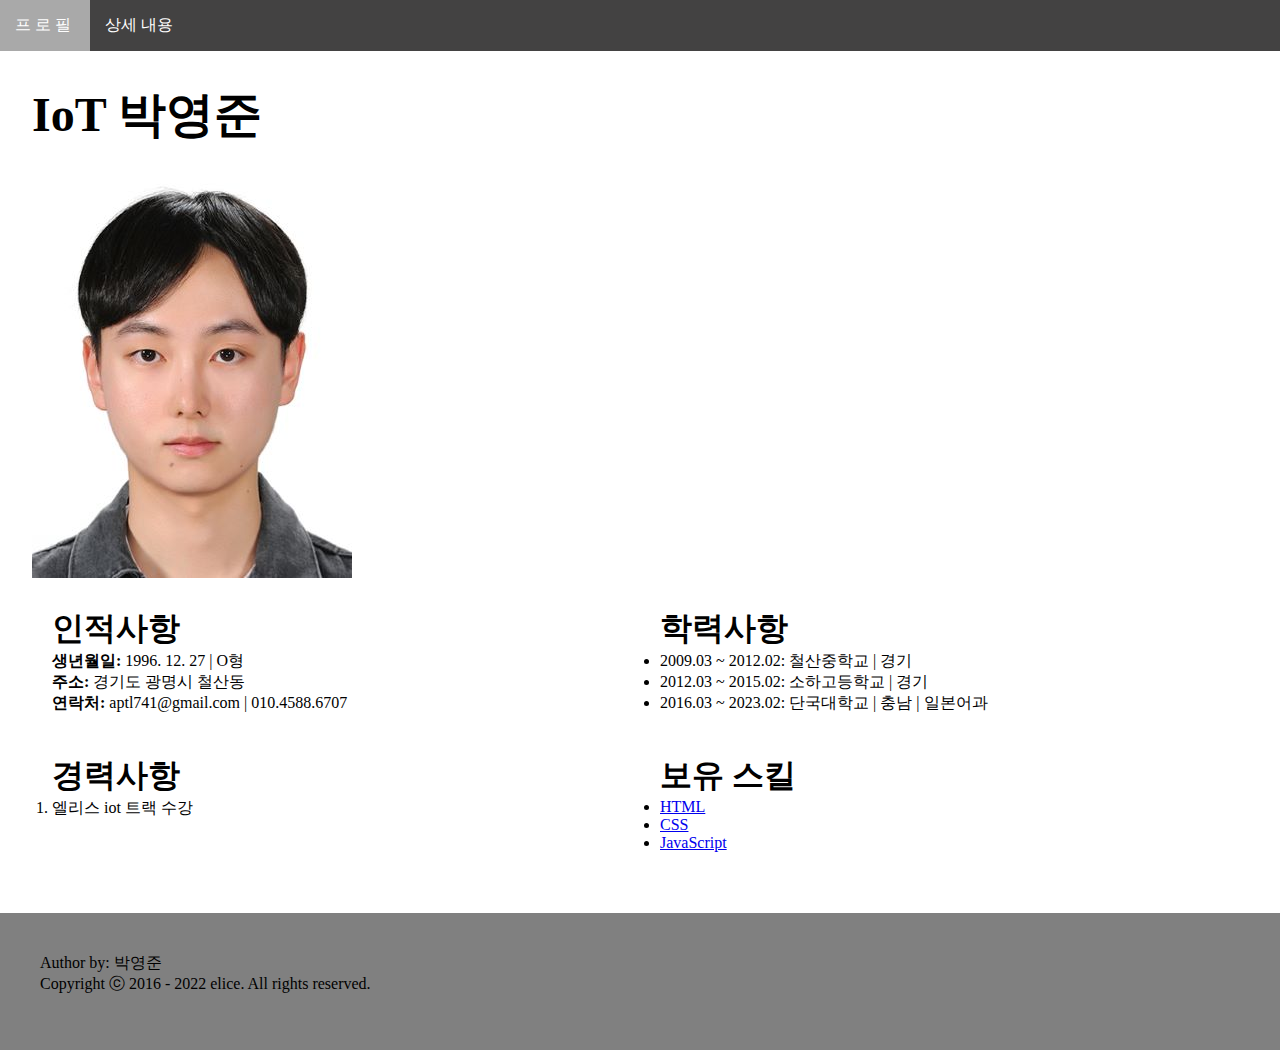
<file: index.html>
<!DOCTYPE html>
<html lang="en">

<head>
  <meta charset="UTF-8">
  <meta http-equiv="X-UA-Compatible" content="IE=edge">
  <meta name="viewport" content="width=device-width, initial-scale=1.0">
  <link rel="stylesheet" href="index.css">
  <title>IoT 박영준 이력서</title>
</head>

<body>
  <header>
    <nav>
      <ul>
        <li><a class="menu-btn" href="#name">프로필</a></li>
        <li><a class="menu-btn" href="#cv">상세 내용</a></li>
      </ul>
    </nav>
  </header>
  <main>
    <h1 id="name">IoT 박영준</h1>
    <section class="profile">
      <img src="1.jpg" alt="사진" />
    </section>
    <div id="cv">
      <section>
        <h3 class="sub-title">인적사항</h3>
        <div><strong>생년월일:</strong> 1996. 12. 27 | O형</div>
        <div><strong>주소:</strong> 경기도 광명시 철산동</div>
        <div><strong>연락처:</strong> aptl741@gmail.com | 010.4588.6707</div>
      </section>
      <section>
        <h3 class="sub-title">학력사항</h3>
        <ul>
          <li>2009.03 ~ 2012.02: 철산중학교 | 경기</li>
          <li>2012.03 ~ 2015.02: 소하고등학교 | 경기 </li>
          <li>2016.03 ~ 2023.02: 단국대학교 | 충남 | 일본어과</li>
        </ul>
      </section>
      <section>
        <h3 class="sub-title">경력사항</h3>
        <ol>
          <li>엘리스 iot 트랙 수강</li>
        </ol>
      </section>
      <section>
        <h3 class="sub-title">보유 스킬</h3>
        <ul>
          <li>
            <a href="./tech-stack/html.html">
              HTML
            </a>
          </li>
          <li>
            <a href="./tech-stack/css.html"> CSS </a>
          </li>
          <li>
            <a href="./tech-stack/javascript.html">
              JavaScript
            </a>
          </li>
        </ul>
      </section>
    </div>
  </main>
  <footer>
    <p>
      Author by: 박영준 <br />
      Copyright ⓒ 2016 - 2022 elice. All rights reserved.
    </p>
  </footer>
</body>

</html>
</file>
<file: index.css>
* {
  margin: 0px;
  padding: 0px;
}

header {
  background-color: #434242;
}
nav ul {
  display: flex;
  list-style: none;
}
nav ul li {
  padding: 15px;
  transition: letter-spacing 0.3s linear;
}
nav ul li a {
  color: white;
  text-decoration: none;
}
nav ul li:hover {
  background-color: darkgray;
  letter-spacing: 4px;
}

main {
  margin: 32px;
  display: block;
}
main #name {
  font-size: 48px;
}
main .profile {
  width: 320px;
  height: 420px;
  overflow: hidden;
  margin-top: 20px;
}

main .profile img {
  transition: transform 0.5s linear;
}

main .profile img:hover {
  transform: scale(1.2);
}

main #cv {
  display: grid;
  grid-template-columns: 1fr 1fr;
  grid-template-rows: 1fr 1fr;
}

main #cv section {
  margin: 20px;
}
main #cv section .sub-title {
  font-size: 32px;
}

footer {
  background-color: gray;
  padding: 40px 40px 55px 40px;
}
footer p {
  display: flex;
  align-items: center;
}
</file>
